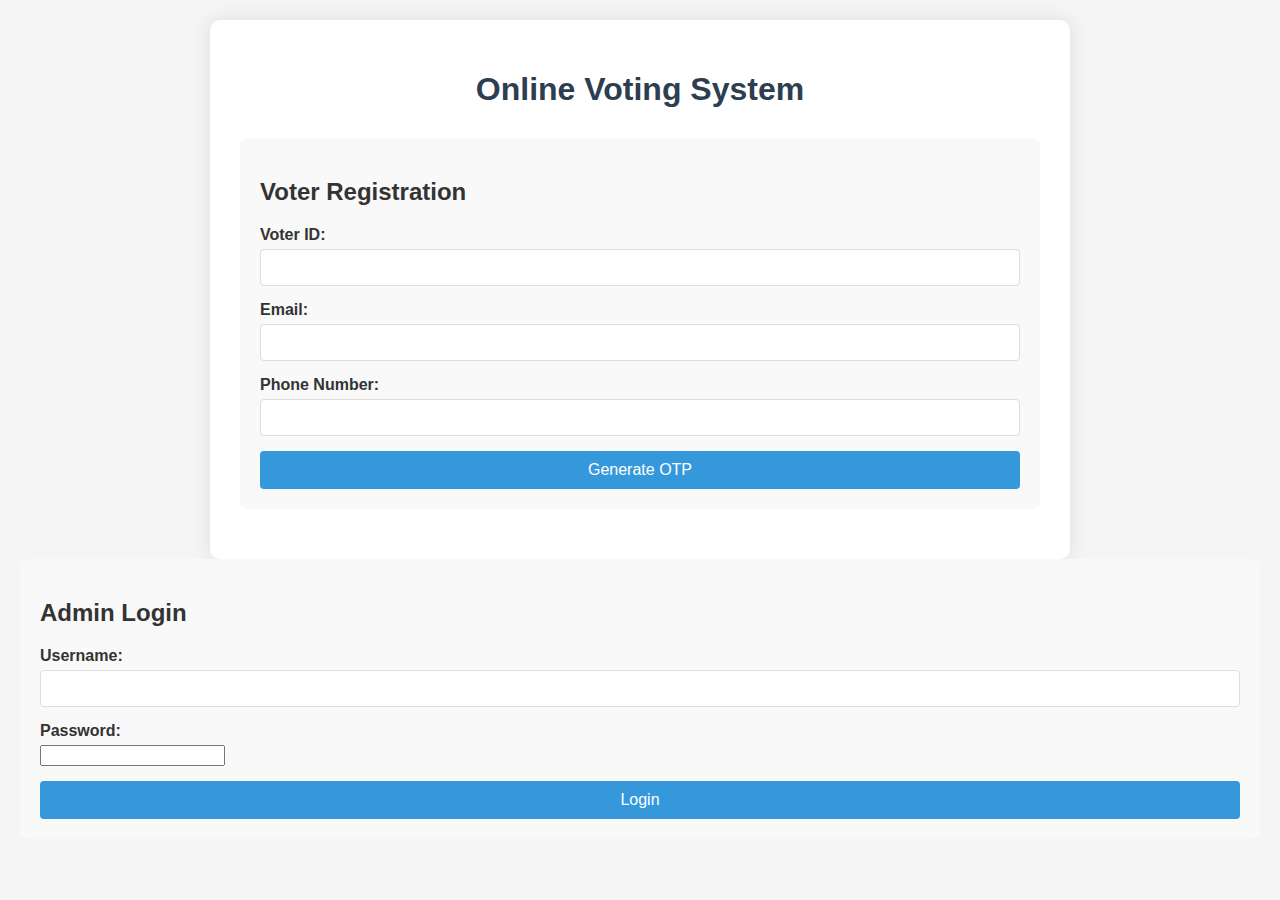
<file: index.html>
<!DOCTYPE html>
<html lang="en">
<head>
    <meta charset="UTF-8">
    <meta name="viewport" content="width=device-width, initial-scale=1.0">
    <title>Online Voting System with OTP</title>
    <link rel="stylesheet" href="style.css">
</head>
<body>
    <div class="container">
        <h1>Online Voting System</h1>
        
        <!-- Voter Registration Form -->
        <div id="registration-form" class="form-container">
            <h2>Voter Registration</h2>
            <form id="voter-form">
                <div class="form-group">
                    <label for="voter-id">Voter ID:</label>
                    <input type="text" id="voter-id" required>
                </div>
                <div class="form-group">
                    <label for="email">Email:</label>
                    <input type="email" id="email" required>
                </div>
                <div class="form-group">
                    <label for="phone">Phone Number:</label>
                    <input type="tel" id="phone" required>
                </div>
                <button type="submit" class="btn">Generate OTP</button>
            </form>
        </div>
        
        <!-- OTP Verification Form -->
        <div id="otp-form" class="form-container" style="display: none;">
            <h2>OTP Verification</h2>
            <p>An OTP has been sent to your registered email and phone</p>
            <form id="verify-otp-form">
                <div class="form-group">
                    <label for="otp">Enter OTP:</label>
                    <input type="text" id="otp" required maxlength="6">
                </div>
                <button type="submit" class="btn">Verify OTP</button>
            </form>
        </div>
        
        <!-- Voting Form -->
        <div id="voting-form" class="form-container" style="display: none;">
            <h2>Cast Your Vote</h2>
            <div id="candidates-list" class="candidates-container"></div>
            <button id="submit-vote" class="btn">Submit Vote</button>
        </div>
        
        <!-- Success Message -->
        <div id="success-message" class="form-container" style="display: none;">
            <h2>Voting Successful!</h2>
            <p>Thank you for participating in the election.</p>
            <p>Your vote has been recorded.</p>
        </div>
    </div>

    <script src="script.js"></script>
</body>
<!-- Results Section (Admin View) -->
<div id="results-section" class="form-container" style="display: none;">
    <h2>Election Results</h2>
    <div id="results-container"></div>
    <button id="release-results" class="btn">Release Results to Public</button>
    <button id="hide-results" class="btn" style="background-color: #e74c3c; margin-top: 10px;">Hide Results</button>
</div>

<!-- Public Results View -->
<div id="public-results" class="form-container" style="display: none;">
    <h2>Official Election Results</h2>
    <div id="public-results-container"></div>
    <p>These are the final certified results.</p>
</div>

<!-- Admin Login -->
<div id="admin-login" class="form-container">
    <h2>Admin Login</h2>
    <form id="admin-form">
        <div class="form-group">
            <label for="admin-username">Username:</label>
            <input type="text" id="admin-username" required>
        </div>
        <div class="form-group">
            <label for="admin-password">Password:</label>
            <input type="password" id="admin-password" required>
        </div>
        <button type="submit" class="btn">Login</button>
    </form>
</div>
</html>
</file>
<file: style.css>
body {
    font-family: 'Arial', sans-serif;
    background-color: #f5f5f5;
    margin: 0;
    padding: 20px;
    color: #333;
}

.container {
    max-width: 800px;
    margin: 0 auto;
    background-color: white;
    padding: 30px;
    border-radius: 10px;
    box-shadow: 0 0 20px rgba(0, 0, 0, 0.1);
}

h1 {
    text-align: center;
    color: #2c3e50;
    margin-bottom: 30px;
}

.form-container {
    background-color: #f9f9f9;
    padding: 20px;
    border-radius: 8px;
    margin-bottom: 20px;
}

.form-group {
    margin-bottom: 15px;
}

label {
    display: block;
    margin-bottom: 5px;
    font-weight: bold;
}

input[type="text"],
input[type="email"],
input[type="tel"] {
    width: 100%;
    padding: 10px;
    border: 1px solid #ddd;
    border-radius: 4px;
    box-sizing: border-box;
}

.btn {
    background-color: #3498db;
    color: white;
    border: none;
    padding: 10px 20px;
    border-radius: 4px;
    cursor: pointer;
    font-size: 16px;
    display: block;
    width: 100%;
    margin-top: 10px;
}

.btn:hover {
    background-color: #2980b9;
}

.candidates-container {
    display: flex;
    flex-wrap: wrap;
    gap: 15px;
    margin-top: 20px;
}

.candidate-card {
    border: 1px solid #ddd;
    border-radius: 8px;
    padding: 15px;
    width: calc(50% - 15px);
    box-sizing: border-box;
    cursor: pointer;
    transition: all 0.3s ease;
}

.candidate-card:hover {
    border-color: #3498db;
    box-shadow: 0 0 10px rgba(52, 152, 219, 0.3);
}

.candidate-card.selected {
    border-color: #2ecc71;
    background-color: #eafaf1;
}

.candidate-card img {
    width: 100%;
    height: 150px;
    object-fit: cover;
    border-radius: 5px;
    margin-bottom: 10px;
}

.candidate-card h3 {
    margin: 0 0 5px 0;
    color: #2c3e50;
}

.candidate-card p {
    margin: 0;
    color: #7f8c8d;
    font-size: 14px;
}

@media (max-width: 600px) {
    .candidate-card {
        width: 100%;
    }
}
/* Results Styles */
.result-bar {
    margin-bottom: 15px;
}

.candidate-result {
    display: flex;
    justify-content: space-between;
    margin-bottom: 5px;
}

.bar-container {
    width: 100%;
    background-color: #ecf0f1;
    border-radius: 4px;
    margin-bottom: 20px;
    height: 30px;
}

.bar {
    height: 100%;
    border-radius: 4px;
    background-color: #3498db;
    text-align: right;
    padding-right: 10px;
    color: white;
    line-height: 30px;
    font-weight: bold;
    transition: width 0.5s ease;
}

.total-votes {
    margin-top: 30px;
    padding-top: 15px;
    border-top: 1px solid #ddd;
    font-weight: bold;
}

/* Admin Controls */
.admin-controls {
    margin-top: 30px;
    padding: 15px;
    background-color: #f2f2f2;
    border-radius: 5px;
}
</file>
